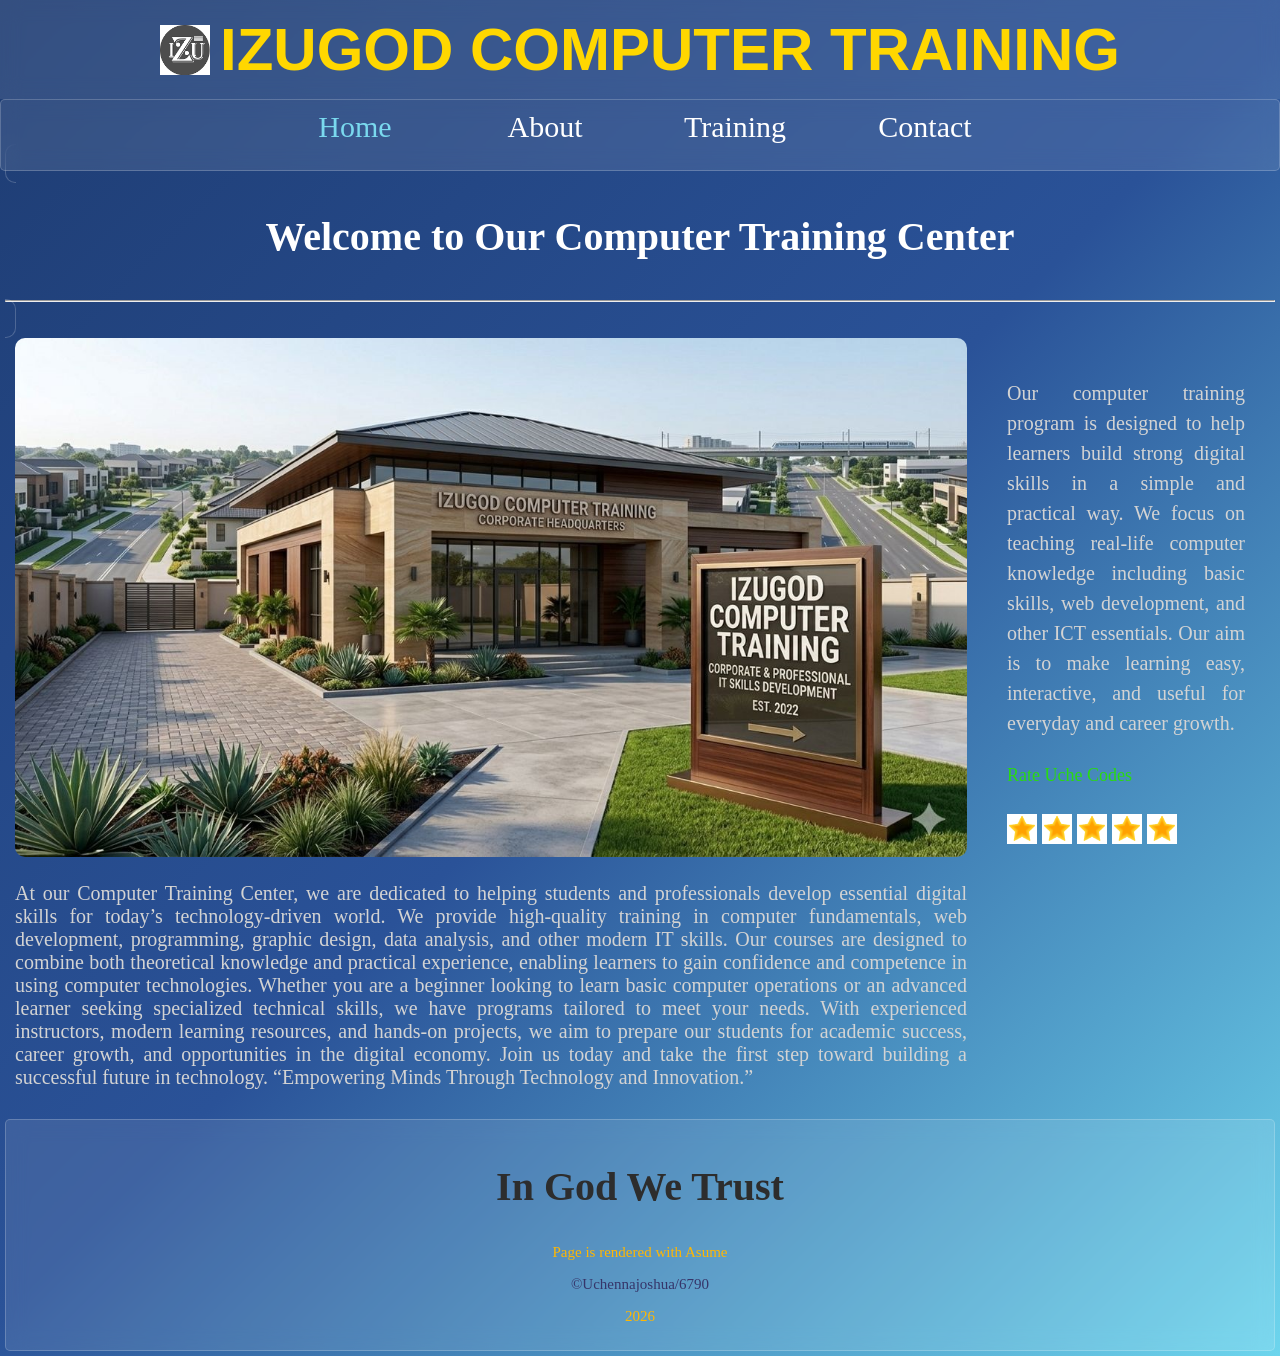
<file: index.html>
<!DOCTYPE html>
<html> 
    <!--Head of the web-->
    <Head>
        <meta charset="UTF-8">
        <meta name="viewport" content="width=device-width, initial-scale=1.0">
        <meta name="description" content="A page for computer">
        <title>IZUGOD COMPUTER</title>
        <link rel="icon" type="png" href="images/icons 1.png">
        <link rel="stylesheet" href="index.css">
        <!-- Google tag (gtag.js) -->
        <!-- Google tag (gtag.js) -->
        <script async src="https://www.googletagmanager.com/gtag/js?id=G-TX4574XLTK"></script>
        <script>
          window.dataLayer = window.dataLayer || [];
          function gtag(){dataLayer.push(arguments);}
          gtag('js', new Date());
        
          gtag('config', 'G-TX4574XLTK');
        </script>
    </Head>
 
    <!--Body of the web-->  
    <body>
         <!--Header-->
        <header>
            <div class="hn">
                    <div class="headd">
                        <img src="images/IZU LOGO.png" class="logo">
                        <h1 id="name"> IZUGOD COMPUTER TRAINING </h1>
                    </div>
                <!--Navbar-->
                <div class="navbar">
                    <nav>
                    <ul class="content">
                        <a href="index.html" class="active"> <li>Home</li> </a>
                        <a href="About.html"> <li>About</li></a>
                        <a href="Training.html"> <li>Training</li></a>
                        <a href="Contact.html"> <li>Contact</li></a>
                    </ul>
                    </nav>
                </div>
        </div>
        </header>

        <!--Main-->
        <main>
        <!--Section-->
        <span class="wctc"><p><h3>Welcome to Our Computer Training Center</h3></p>
            <hr>
        </span>
        <div class="container">
            <section>
                <div class="section"> 
                <img src="images/building.jpg" class="building"> 
                    <p>
        
                        At our Computer Training Center, we are dedicated to helping students and professionals develop essential digital skills for today’s technology-driven world. We provide high-quality training in computer fundamentals, web development, programming, graphic design, data analysis, and other modern IT skills.
                        Our courses are designed to combine both theoretical knowledge and practical experience, enabling learners to gain confidence and competence in using computer technologies. Whether you are a beginner looking to learn basic computer operations or an advanced learner seeking specialized technical skills, we have programs tailored to meet your needs.
                        With experienced instructors, modern learning resources, and hands-on projects, we aim to prepare our students for academic success, career growth, and opportunities in the digital economy. Join us today and take the first step toward building a successful future in technology.
                        “Empowering Minds Through Technology and Innovation.”
                    </p>
                    
                </div>
            </section>
            <!--Article-->
            <article>
                <div class="article">
                    <p>
                        Our computer training program is designed to help learners build strong digital skills in a simple and practical way. 
                        We focus on teaching real-life computer knowledge including basic skills, web development, and other ICT essentials. 
                        Our aim is to make learning easy, interactive, and useful for everyday and career growth.
                    </p>
                    <pre class="rate"><a href="">Rate Uche Codes</a></pre>
                    
                    <div class="feedback">
                        <a href=""><img src="images/star.png" id="m5">
                        <img src="images/star.png" id="m1">
                        <img src="images/star.png" id="m2">
                        <img src="images/star.png" id="m3">
                        <img src="images/star.png" id="m4"></a>
                    </div>

                </div>
            </article>
        </div>
        </main>
        <!--Footer-->
        <div class="footer">

            <footer> 
                <p><h2> In God We Trust</h2></p>
                <p >Page is rendered with Asume</p>
                <a href=" "><p>©Uchennajoshua/6790</p> </a>
                <p>2026</p>  
            </footer>
        </div>

    </body>

</html>
</file>
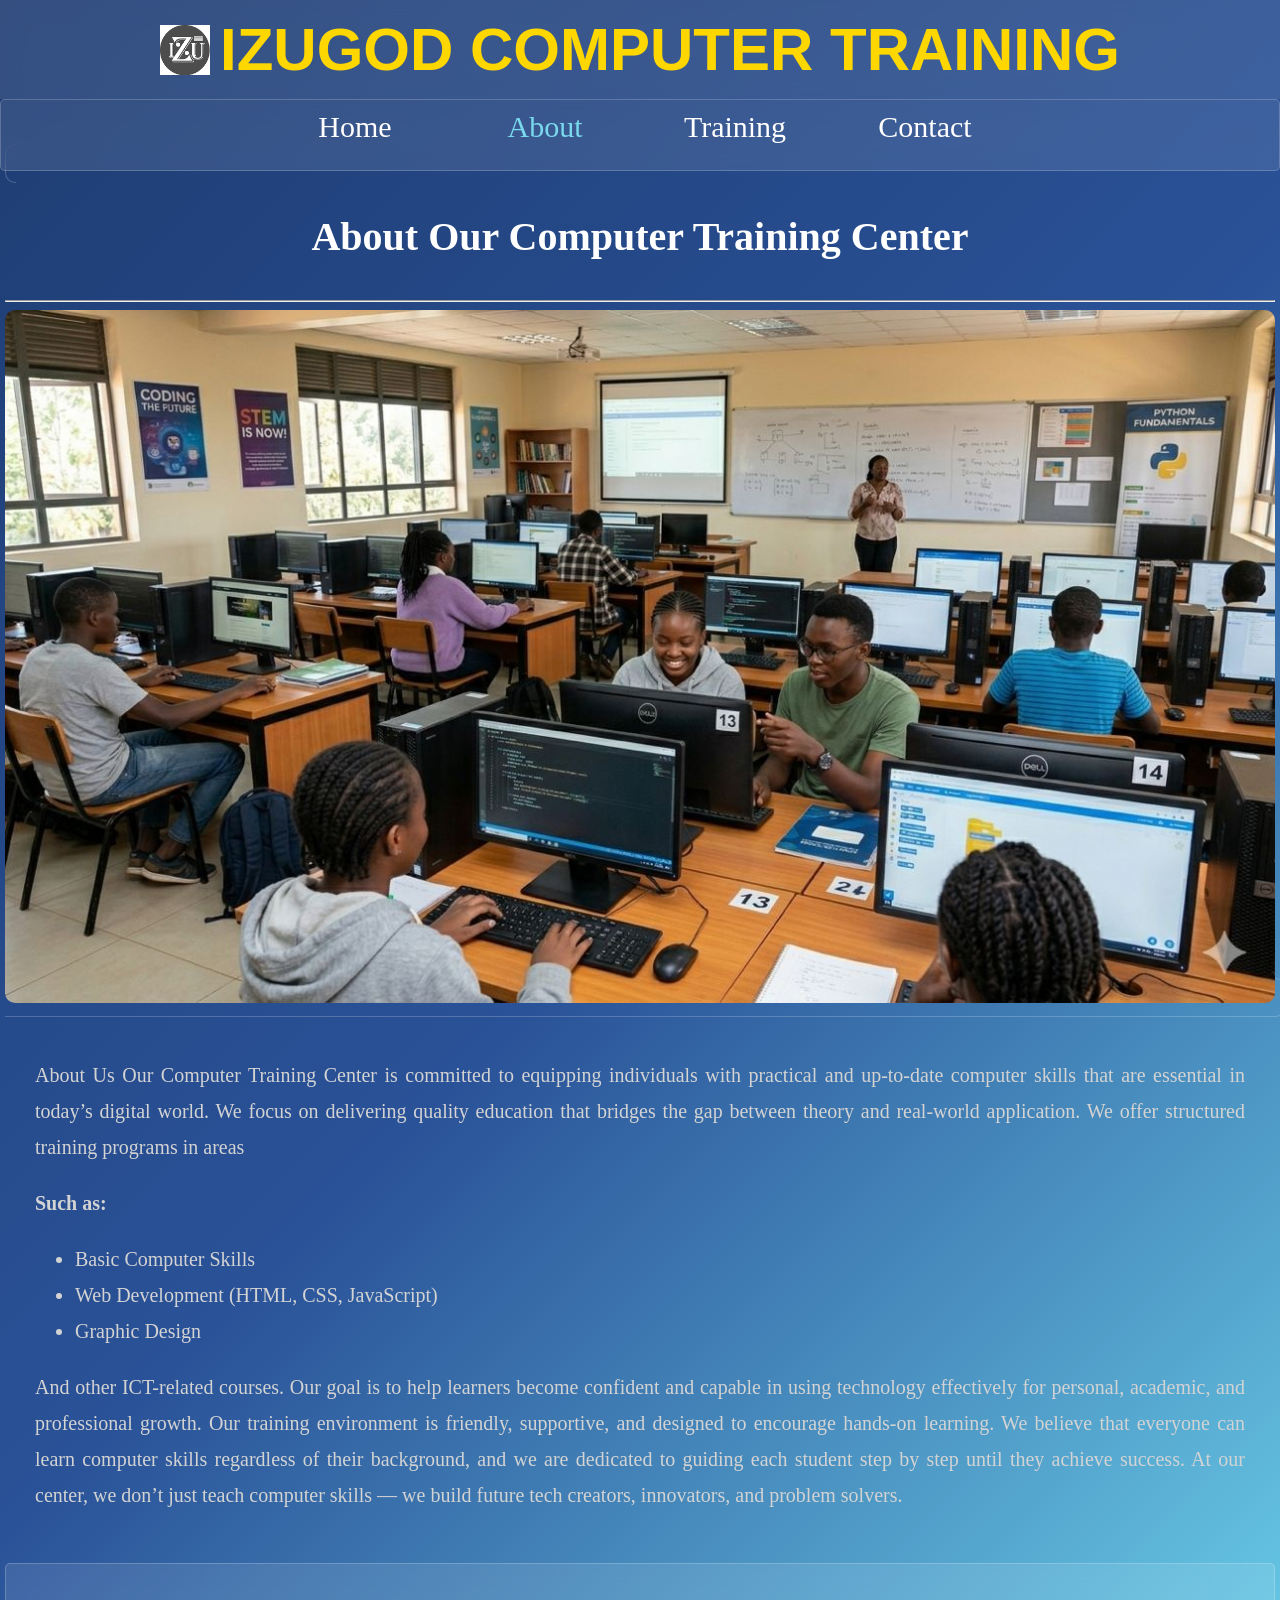
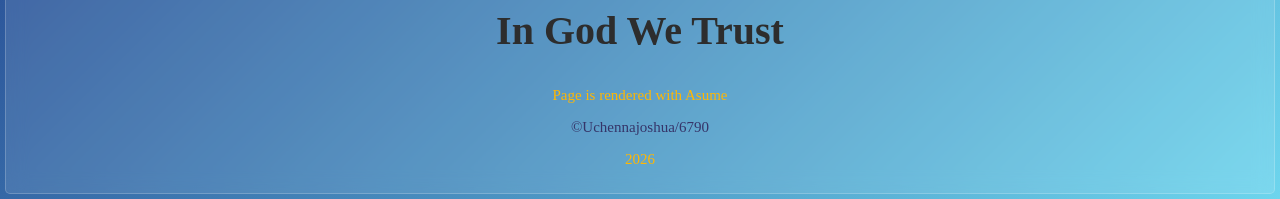
<file: About.html>
<!DOCTYPE html>
<html> 
    <!--Head of the web-->
    <Head>
        <meta charset="UTF-8">
        <meta name="viewport" content="width=device-width, initial-scale=1.0">
        <meta name="description" content="A page for computer">
        <title>IZUGOD COMPUTER</title>
        <link rel="icon" type="png" href="images/icons 1.png">
        <link rel="stylesheet" href="About.css">
        <!-- Google tag (gtag.js) -->
     <!-- Google tag (gtag.js) -->
        <script async src="https://www.googletagmanager.com/gtag/js?id=G-TX4574XLTK"></script>
        <script>
          window.dataLayer = window.dataLayer || [];
          function gtag(){dataLayer.push(arguments);}
          gtag('js', new Date());
        
          gtag('config', 'G-TX4574XLTK');
        </script>
    </Head>
 
    <!--Body of the web-->  
    <body>
         <!--Header-->
         <header>
            <div class="hn">
                    <div class="headd">
                        <img src="images/IZU LOGO.png" class="logo">
                        <h1 id="name"> IZUGOD COMPUTER TRAINING </h1>
                    </div>
                <!--Navbar-->
                <div class="navbar">
                    <nav>
                    <ul class="content">
                        <a href="index.html" > <li>Home</li> </a>
                        <a href="About.html"class="active"> <li>About</li></a>
                        <a href="Training.html"> <li>Training</li></a>
                        <a href="Contact.html"> <li>Contact</li></a>
                    </ul>
                    </nav>
                </div>
        </div>
        </header>

        <!--Main-->
        <main>
        <!--Section-->
        <span class="wctc"><p><h3>About Our Computer Training Center</h3></p>
        <hr>
        <img src="images/classroom.jpg" class="classroom">  
        </span>
        <div class="container">
            <section>
                <div class="section"> <p>
        
                <p>
                    About Us
                    Our Computer Training Center is committed to equipping individuals with practical and up-to-date computer skills that are essential in today’s digital world. We focus on delivering quality education that bridges the gap between theory and real-world application.
                    We offer structured training programs in areas
                        <p><b>Such as:</b></p>
                    <ul>
                        <li>Basic Computer Skills</li>
                        <li>Web Development (HTML, CSS, JavaScript)</li>
                        <li>Graphic Design</li>
                    </ul> And other ICT-related courses. Our goal is to help learners become confident and capable in using technology effectively for personal, academic, and professional growth.
                    Our training environment is friendly, supportive, and designed to encourage hands-on learning. We believe that everyone can learn computer skills regardless of their background, and we are dedicated to guiding each student step by step until they achieve success.
                    At our center, we don’t just teach computer skills — we build future tech creators, innovators, and problem solvers.
                </p>
                </div>
            </section>
            <!--Article
            <article>
                <div class="article">
                    <p>
                        Our computer training program is designed to help learners build strong digital skills in a simple and practical way. 
                        We focus on teaching real-life computer knowledge including basic skills, web development, and other ICT essentials. 
                        Our aim is to make learning easy, interactive, and useful for everyday and career growth.
                    </p>
                </div>
            </article>
            -->
        </div>
        </main>
        <!--Footer-->
        <div class="footer">

            <footer> 
                <p><h2> In God We Trust</h2></p>
                <p >Page is rendered with Asume</p>
                <a href=" "><p>©Uchennajoshua/6790</p> </a>
                <p>2026</p>  
            </footer>
        </div>

    </body>

</html>
</file>
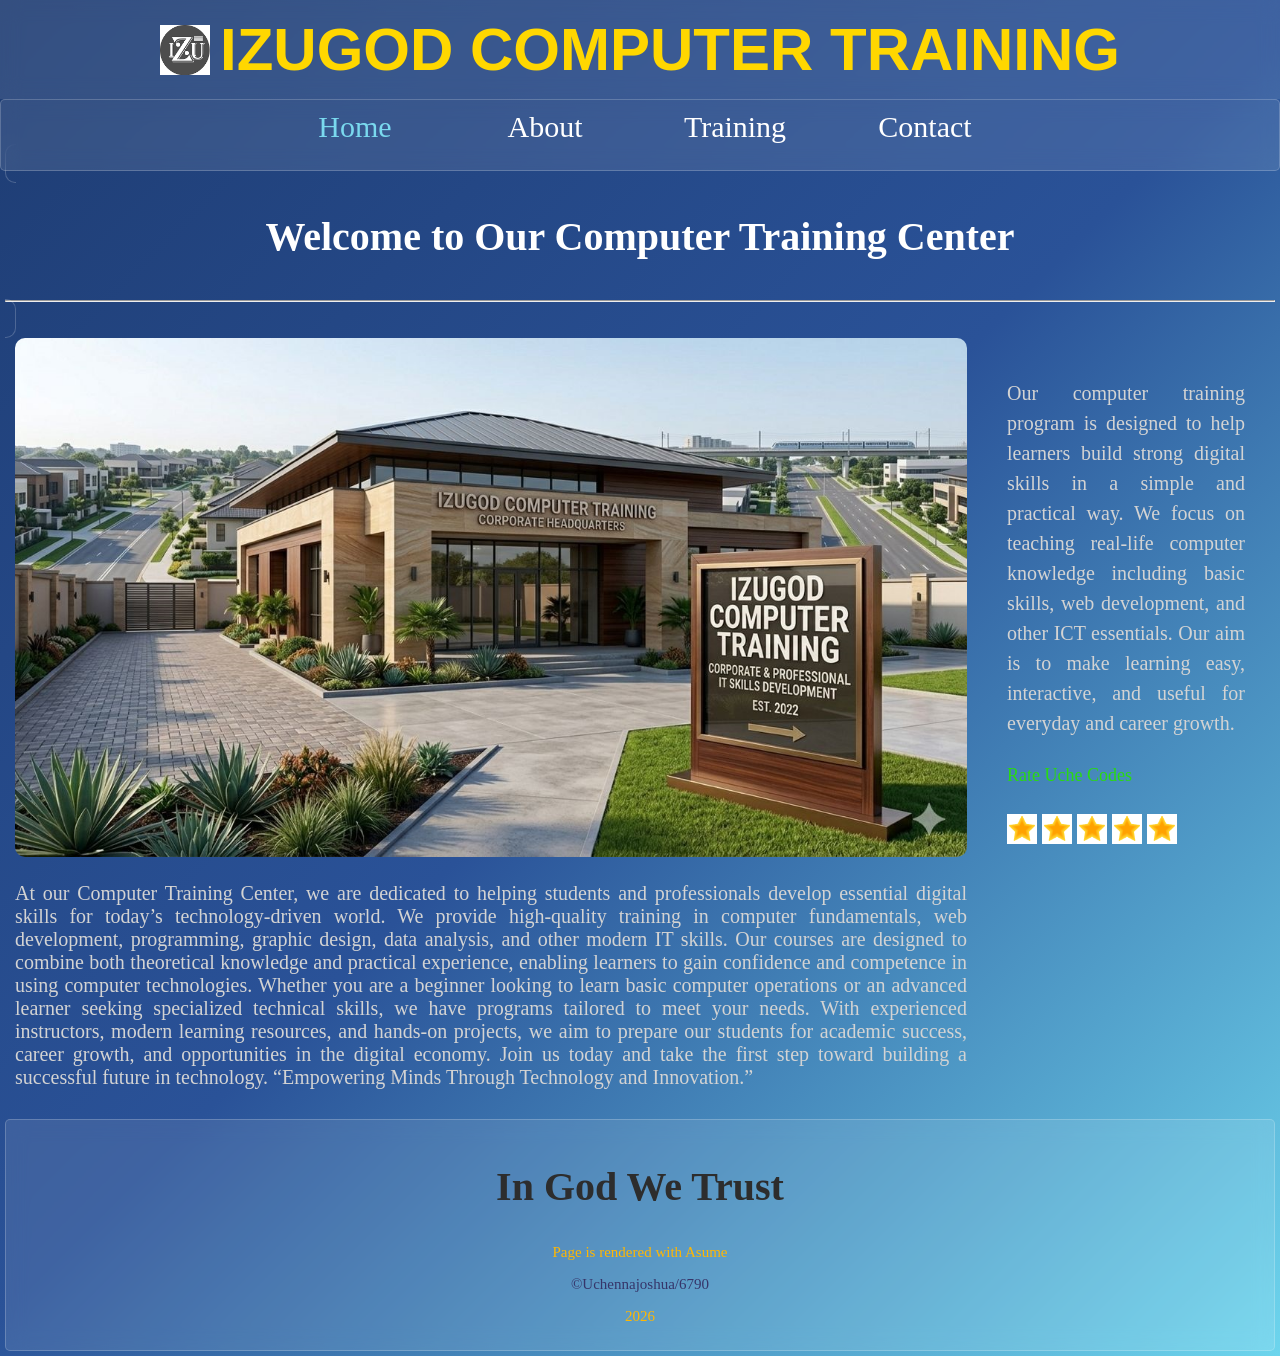
<file: Home.html>
<!DOCTYPE html>
<html> 
    <!--Head of the web-->
    <Head>
        <meta charset="UTF-8">
        <meta name="viewport" content="width=device-width, initial-scale=1.0">
        <meta name="description" content="A page for computer">
        <title>IZUGOD COMPUTER</title>
        <link rel="icon" type="png" href="images/icons 1.png">
        <link rel="stylesheet" href="Home.css">
    </Head>
 
    <!--Body of the web-->  
    <body>
         <!--Header-->
        <header>
            <div class="hn">
                    <div class="headd">
                        <img src="images/IZU LOGO.png" class="logo">
                        <h1 id="name"> IZUGOD COMPUTER TRAINING </h1>
                    </div>
                <!--Navbar-->
                <div class="navbar">
                    <nav>
                    <ul class="content">
                        <a href="Home.html" class="active"> <li>Home</li> </a>
                        <a href="About.html"> <li>About</li></a>
                        <a href="Training.html"> <li>Training</li></a>
                        <a href="Contact.html"> <li>Contact</li></a>
                    </ul>
                    </nav>
                </div>
        </div>
        </header>

        <!--Main-->
        <main>
        <!--Section-->
        <span class="wctc"><p><h3>Welcome to Our Computer Training Center</h3></p>
            <hr>
        </span>
        <div class="container">
            <section>
                <div class="section"> 
                <img src="images/building.jpg" class="building"> 
                    <p>
        
                        At our Computer Training Center, we are dedicated to helping students and professionals develop essential digital skills for today’s technology-driven world. We provide high-quality training in computer fundamentals, web development, programming, graphic design, data analysis, and other modern IT skills.
                        Our courses are designed to combine both theoretical knowledge and practical experience, enabling learners to gain confidence and competence in using computer technologies. Whether you are a beginner looking to learn basic computer operations or an advanced learner seeking specialized technical skills, we have programs tailored to meet your needs.
                        With experienced instructors, modern learning resources, and hands-on projects, we aim to prepare our students for academic success, career growth, and opportunities in the digital economy. Join us today and take the first step toward building a successful future in technology.
                        “Empowering Minds Through Technology and Innovation.”
                    </p>
                    
                </div>
            </section>
            <!--Article-->
            <article>
                <div class="article">
                    <p>
                        Our computer training program is designed to help learners build strong digital skills in a simple and practical way. 
                        We focus on teaching real-life computer knowledge including basic skills, web development, and other ICT essentials. 
                        Our aim is to make learning easy, interactive, and useful for everyday and career growth.
                    </p>
                    <pre class="rate"><a href="">Rate Uche Codes</a></pre>
                    
                    <div class="feedback">
                        <a href=""><img src="images/star.png" id="m5">
                        <img src="images/star.png" id="m1">
                        <img src="images/star.png" id="m2">
                        <img src="images/star.png" id="m3">
                        <img src="images/star.png" id="m4"></a>
                    </div>

                </div>
            </article>
        </div>
        </main>
        <!--Footer-->
        <div class="footer">

            <footer> 
                <p><h2> In God We Trust</h2></p>
                <p >Page is rendered with Asume</p>
                <a href=" "><p>©Uchennajoshua/6790</p> </a>
                <p>2026</p>  
            </footer>
        </div>

    </body>

</html>
</file>
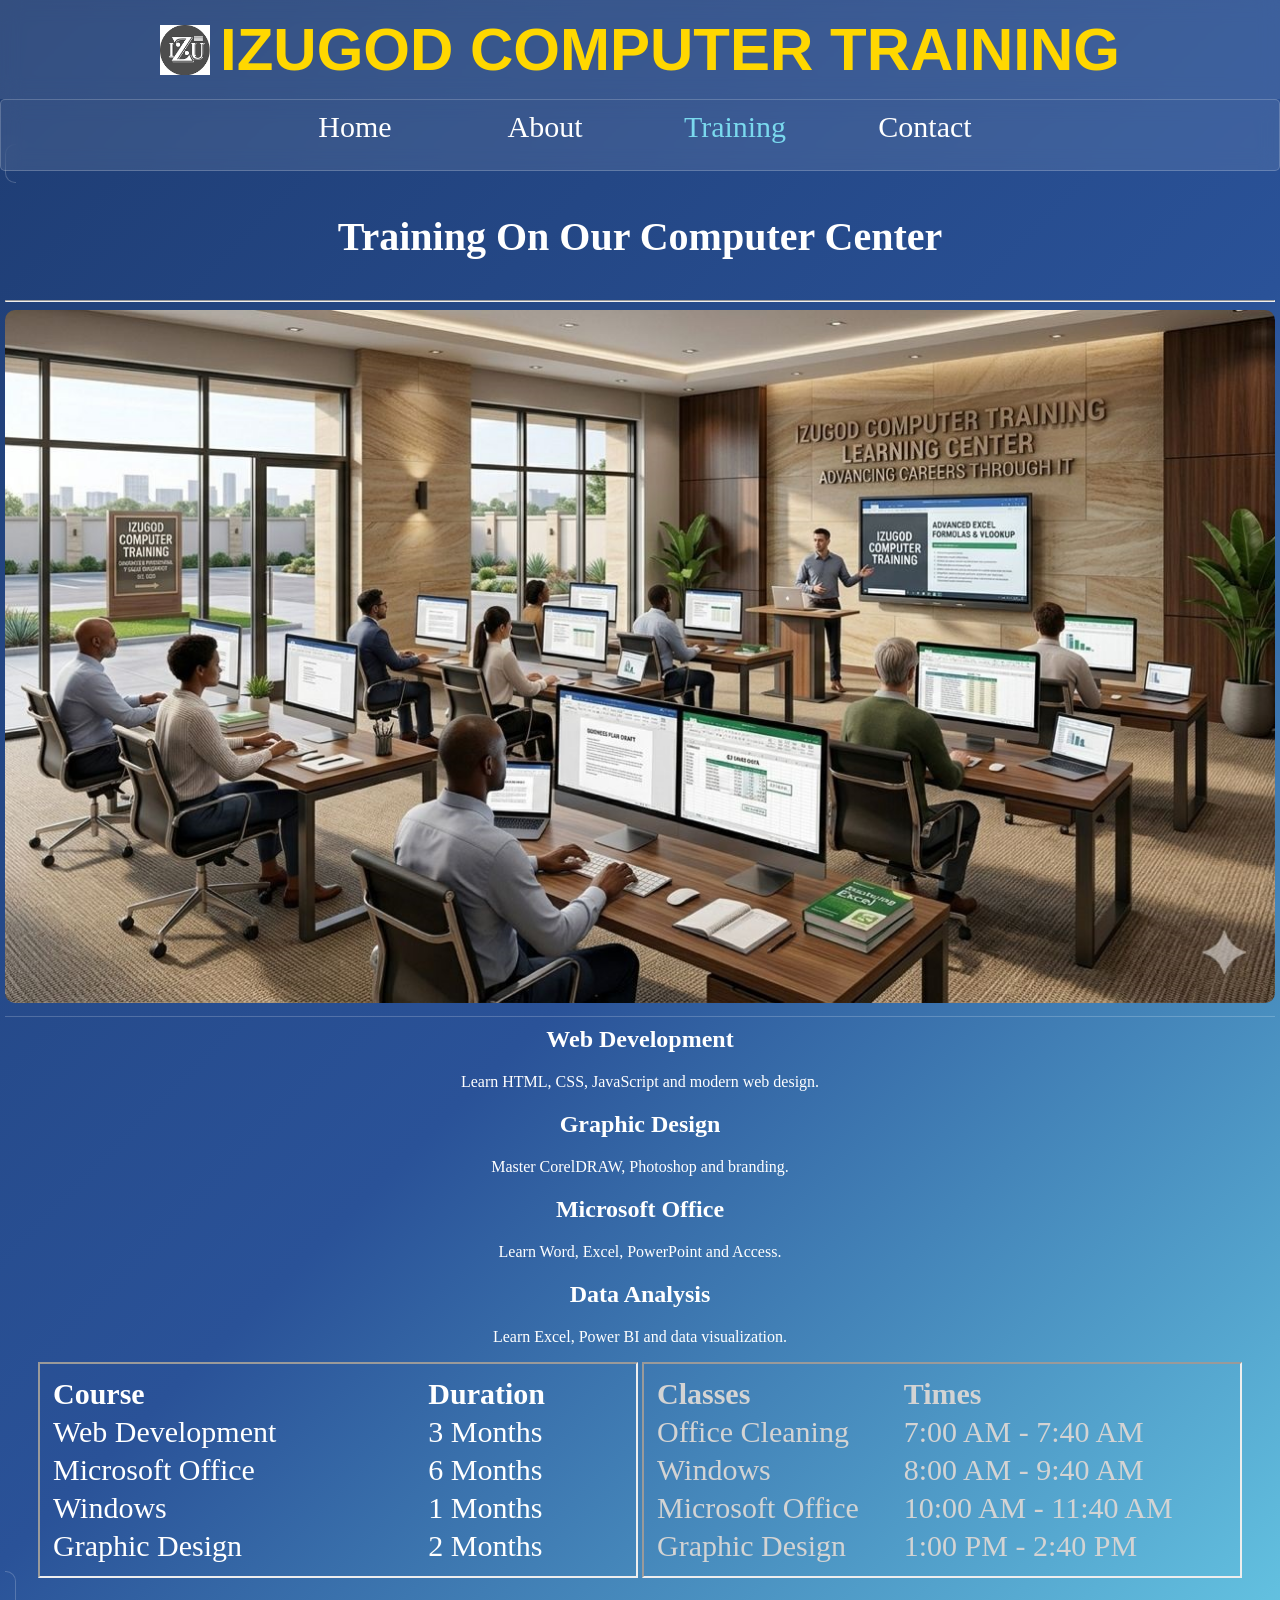
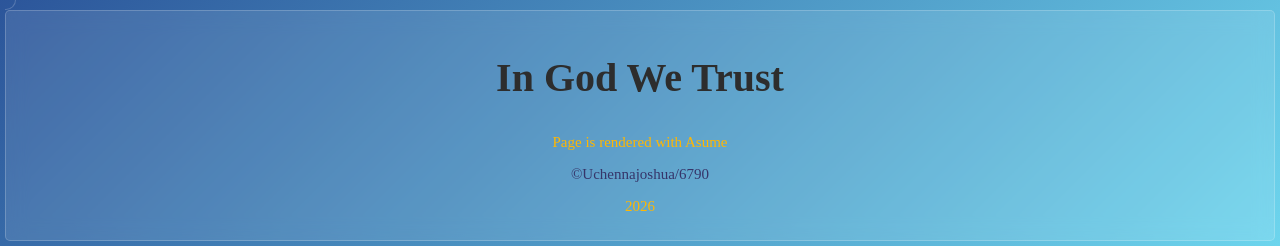
<file: Training.html>
<!DOCTYPE html>
<html> 
    <!--Head of the web-->
    <Head>
        <meta charset="UTF-8">
        <meta name="viewport" content="width=device-width, initial-scale=1.0">
        <meta name="description" content="A page for computer">
        <title>IZUGOD COMPUTER</title>
        <link rel="icon" type="png" href="images/icons 1.png">
        <link rel="stylesheet" href="Training.css">
        <!-- Google tag (gtag.js) -->
        <!-- Google tag (gtag.js) -->
        <script async src="https://www.googletagmanager.com/gtag/js?id=G-TX4574XLTK"></script>
        <script>
          window.dataLayer = window.dataLayer || [];
          function gtag(){dataLayer.push(arguments);}
          gtag('js', new Date());
        
          gtag('config', 'G-TX4574XLTK');
        </script>
    </Head>
 
    <!--Body of the web-->  
    <body>
         <!--Header-->
         <header>
            <div class="hn">
                    <div class="headd">
                        <img src="images/IZU LOGO.png" class="logo">
                        <h1 id="name"> IZUGOD COMPUTER TRAINING </h1>
                    </div>
                <!--Navbar-->
                <div class="navbar">
                    <nav>
                    <ul class="content">
                        <a href="index.html" > <li>Home</li> </a>
                        <a href="About.html"> <li>About</li></a>
                        <a href="Training.html"class="active"> <li>Training</li></a>
                        <a href="Contact.html"> <li>Contact</li></a>
                    </ul>
                    </nav>
                </div>
        </div>
        </header>

        <!--Main-->
        <main>
            <span class="wctc"><p><h3> Training On Our Computer Center</h3></p>
            <hr>  
            <img src="images/Training.jpg" class="training">
                <section class="items">
                    <h2>Web Development</h2>
                    <p>Learn HTML, CSS, JavaScript and modern web design.</p>
                </section>

                <section>
                    <h2>Graphic Design</h2>
                    <p>Master CorelDRAW, Photoshop and branding.</p>
                </section>

                <section>
                    <h2>Microsoft Office</h2>
                    <p>Learn Word, Excel, PowerPoint and Access.</p>
                </section>

                <section>
                    <h2>Data Analysis</h2>
                    <p>Learn Excel, Power BI and data visualization.</p>
                </section>
<div class="bothtandt">
            <div class="tblecontainer">
                            <table class="table">
                                <tr>
                                    <th>Course</th>
                                    <th>Duration</th>
                                </tr>

                                <tr>
                                    <td>Web Development</td>
                                    <td>3 Months</td>
                                </tr>

                                <tr>
                                    <td>Microsoft Office</td>
                                    <td>6 Months</td>
                                </tr>

                                <tr>
                                    <td>Windows</td>
                                    <td>1 Months</td>
                                </tr>

                                <tr>
                                    <td>Graphic Design</td>
                                    <td>2 Months</td>
                                </tr>
                            </table>
            </div>
            <div class="timecontainer">
                            <table class="time">
                                <tr>
                                    <th>Classes</th>
                                    <th>Times</th>
                                </tr>

                                <tr>
                                    <td>Office Cleaning</td>
                                    <td>7:00 AM - 7:40 AM</td>
                                </tr>

                                <tr>
                                    <td>Windows</td>
                                    <td>8:00 AM - 9:40 AM</td>
                                </tr> 
                                
                                <tr>
                                    <td>Microsoft Office</td>
                                    <td>10:00 AM - 11:40 AM</td>
                                </tr>

                            

                                <tr>
                                    <td>Graphic Design</td>
                                    <td>1:00 PM - 2:40 PM</td>
                                </tr>
                            </table>
            </div>
</div>
           
        <!--Section
        
        
        </span>
        <div class="container">
            <section>
                <div class="section"> <p>
        
                <p>
                    About Us
                    Our Computer Training Center is committed to equipping individuals with practical and up-to-date computer skills that are essential in today’s digital world. We focus on delivering quality education that bridges the gap between theory and real-world application.
                    We offer structured training programs in areas
                        <p><b>Such as:</b></p>
                    <ul>
                        <li>Basic Computer Skills</li>
                        <li>Web Development (HTML, CSS, JavaScript)</li>
                        <li>Graphic Design</li>
                    </ul> And other ICT-related courses. Our goal is to help learners become confident and capable in using technology effectively for personal, academic, and professional growth.
                    Our training environment is friendly, supportive, and designed to encourage hands-on learning. We believe that everyone can learn computer skills regardless of their background, and we are dedicated to guiding each student step by step until they achieve success.
                    At our center, we don’t just teach computer skills — we build future tech creators, innovators, and problem solvers.
                </p>
                </div>
            </section>-->
            <!--Article
            <article>
                <div class="article">
                    <p>
                        Our computer training program is designed to help learners build strong digital skills in a simple and practical way. 
                        We focus on teaching real-life computer knowledge including basic skills, web development, and other ICT essentials. 
                        Our aim is to make learning easy, interactive, and useful for everyday and career growth.
                    </p>
                </div>
            </article>
            -->
        </div>
        </main>
        <!--Footer-->
        <div class="footer">

            <footer> 
                <p><h2> In God We Trust</h2></p>
                <p >Page is rendered with Asume</p>
                <a href=" "><p>©Uchennajoshua/6790</p> </a>
                <p>2026</p>  
            </footer>
        </div>

    </body>

</html>
</file>
<file: index.css>
body{
    background: linear-gradient(
        135deg,
        #1e3c72,
        #2a5298,
        #6dd5ed
    );
    margin:5px;
    padding-top: 150px;
    
}
.logo {
    width: 50px;
    height: 50px;
    position: relative;
    align-content: center;
    
}
h1{
    position: relative;
}
.headd{
    background: rgb(255, 255, 255, 0.1);
    backdrop-filter: blur(10px);
    -webkit-backdrop-filter: blur(10px);
    /*border: 1px solid rgba(255, 255, 255,0.2);
    border-radius: 15px;*/
    display: flex;
    flex-direction: row;
    align-items: center;
    text-align: center;
    justify-content: center;
    padding: 15px; 
    gap: 10px;
}
#name{
    color: #FFD700;
    display: inline-block;
    align-content: center;  
    margin:0;
    font-size: 60px;
    font-family: Arial, Helvetica, sans-serif;
}
.navbar ul{
    list-style-type: none;
    padding: 0%;
    margin: 0cm;
    overflow: hidden;
}

.navbar{
    background: rgb(255, 255, 255, 0.1);
    backdrop-filter: blur(10px);
    -webkit-backdrop-filter: blur(10px);
    border: 1px solid rgba(255, 255, 255,0.2);
    border-radius: 5px;
    position:static;
}
.navbar a{
    color: white;
    text-decoration: none;
    padding: 10px;
    display: block;
    text-align: center;
    width: 170px;
    height: 50px;
}
.navbar a.active{
    font-size: 30px;
    color: #7ad9ee;
    border: none;
}
.navbar a:hover{
    font-size: 40px;
    color: #7ad9ee;
    animation: zoomIn 1s ease-in-out;
    animation: glow 1s ease-in-out infinite alternate;
    border: none;

}
@keyframes glow {
    from {
        text-shadow: 0 0 5px #ffe207;
    }
    to {
        box-shadow: 0 0 20px #ffe207;
    }
}
.content{
    display: flex;
    flex-direction: row;
    justify-content: center;
    align-items: center;
    font-size: 30px;
}
@keyframes zoomIn {
    from {
        transform: skew(0.5);
    }
    to {
        transform: skew(1);
    }
}
.section{
    text-align: justify;
    align-items: justify;
    font-size: 20px;
    display: inline;
}
h3{
    font-size: 40px;
    text-align: center;
}
.container{
    display: flex;
    gap: 20px;  
    margin: 10px;
}

section{
    width: 80%;
    color: lightgray;
}
article{
    width: 20%;
    font-size: 20px;
    text-align: justify;
    align-items: justify;
    display: inline;
    line-height: 1.8;
    padding: 20px;

}
article p{
    font-size: 20px;
    text-align:justify;
    word-spacing: normal;
    letter-spacing: normal;
    line-height: 1.5;
    color: lightgray;
}
.building{
    width: 100%;
    height: auto;
    border-radius: 10px;
}
.wctc {
    color:white;
    border: 1px solid rgba(255, 255, 255,0.2);
    border-radius: 10px;
    padding: 10px;
    text-align: center;
}
/* Footer styles */
.footer {
    background: rgb(255, 255, 255, 0.1);
    backdrop-filter: blur(10px);
    -webkit-backdrop-filter: blur(10px);
    border: 1px solid rgba(255, 255, 255,0.2);
    border-radius: 5px;
    text-align: center;
    padding: 10px;
    margin-top: 10px;
    font-size: 15px;
    color: #ffb703;
}
.footer a{
    color: hsl(241, 33%, 31%);
    text-decoration: none;
}
.footer h2{
    color: #2d2d2d;
    font-size: 40px;
}
.hn{
    position: fixed;
    top: 0;
    left: 0;
    width: 100%;
    z-index: 1000;
}
.rate a{
    text-decoration: none;
    text-align: left;
    font-size: 18px;
    font-family: 'Times New Roman', Times, serif;
    color: rgb(41, 218, 17);
}
.feedback a #m1{
    display: inline;
    width: 30px;
    height: 30px;
    align-items: left;
    
}
.feedback a #m2{
    display: inline;
    width: 30px;
    height: 30px;
    align-items: left;
    
}
.feedback a #m3{
    display: inline;
    width: 30px;
    height: 30px;
    align-items: left;
    
}
.feedback a #m4{
    display: inline;
    width: 30px;
    height: 30px;
    align-items: left;
    
}
.feedback a #m5{
    display: inline;
    width: 30px;
    height: 30px;
    align-items: left;
    
}
.feedback a{
    text-decoration: none;

}
</file>
<file: About.css>
body{
    background: linear-gradient(
        135deg,
        #1e3c72,
        #2a5298,
        #6dd5ed
    );
    margin:5px;
    padding-top: 150px;
    
}
.logo {
    width: 50px;
    height: 50px;
    position: relative;
    align-content: center;
    
}
h1{
    position: relative;
}
.headd{
    background: rgb(255, 255, 255, 0.1);
    backdrop-filter: blur(10px);
    -webkit-backdrop-filter: blur(10px);
    /*border: 1px solid rgba(255, 255, 255,0.2);
    border-radius: 15px;*/
    display: flex;
    flex-direction: row;
    align-items: center;
    text-align: center;
    justify-content: center;
    padding: 15px; 
    gap: 10px;
}
#name{
    color: #FFD700;
    display: inline-block;
    align-content: center;  
    margin:0;
    font-size: 60px;
    font-family: Arial, Helvetica, sans-serif;
}
.navbar ul{
    list-style-type: none;
    padding: 0%;
    margin: 0cm;
    overflow: hidden;
}

.navbar{
    background: rgb(255, 255, 255, 0.1);
    backdrop-filter: blur(10px);
    -webkit-backdrop-filter: blur(10px);
    border: 1px solid rgba(255, 255, 255,0.2);
    border-radius: 5px;
    position:static;
}
.navbar a{
    color: white;
    text-decoration: none;
    padding: 10px;
    display: block;
    text-align: center;
    width: 170px;
    height: 50px;
}
.navbar a.active{
    font-size: 30px;
    color: #7ad9ee;
    border: none;
}
.navbar a:hover{
    font-size: 40px;
    color: #7ad9ee;
    animation: zoomIn 1s ease-in-out;
    animation: glow 1s ease-in-out infinite alternate;
    border: none;

}
@keyframes glow {
    from {
        text-shadow: 0 0 5px #ffe207;
    }
    to {
        box-shadow: 0 0 20px #ffe207;
    }
}
.content{
    display: flex;
    flex-direction: row;
    justify-content: center;
    align-items: center;
    font-size: 30px;
}
@keyframes zoomIn {
    from {
        transform: skew(0.5);
    }
    to {
        transform: skew(1);
    }
}
.section{
    text-align: justify;
    align-items: justify;
    font-size: 20px;
    display: inline;
}
h3{
    font-size: 40px;
    text-align: center;
}
.container{
    display: flex;
    gap: 20px;  
    margin: 10px;
}

section{
    width: 100%;
    color: lightgray;
    font-size: 20px;
    text-align: justify;
    align-items: justify;
    display: inline;
    line-height: 1.8;
    padding: 20px;
}
/* article{
    width: 20%;
    font-size: 30px;
    text-align: justify;
    align-items: justify;
    display: inline;
    line-height: 1.8;
    padding: 20px;

}
article p{
    font-size: 30px;
    text-align:justify;
    word-spacing: normal;
    letter-spacing: normal;
    line-height: 1.5;
    color: lightgray;
}
    */
.wctc {
    color:white;
    border: 1px solid rgba(255, 255, 255,0.2);
    border-radius: 10px;
    padding: 10px;
    text-align: center;
}
/* Footer styles */
.footer {
    background: rgb(255, 255, 255, 0.1);
    backdrop-filter: blur(10px);
    -webkit-backdrop-filter: blur(10px);
    border: 1px solid rgba(255, 255, 255,0.2);
    border-radius: 5px;
    text-align: center;
    padding: 10px;
    margin-top: 10px;
    font-size: 15px;
    color: #ffb703;
}
.footer a{
    color: hsl(241, 33%, 31%);
    text-decoration: none;
}
.footer h2{
    color: #2d2d2d;
    font-size: 40px;
}
.classroom{
    width: 100%;
    height: auto;
    border-radius: 10px;
}
.hn{
    position: fixed;
    top: 0;
    left: 0;
    width: 100%;
    z-index: 1000;
}
</file>
<file: Home.css>
body{
    background: linear-gradient(
        135deg,
        #1e3c72,
        #2a5298,
        #6dd5ed
    );
    margin:5px;
    padding-top: 150px;
    
}
.logo {
    width: 50px;
    height: 50px;
    position: relative;
    align-content: center;
    
}
h1{
    position: relative;
}
.headd{
    background: rgb(255, 255, 255, 0.1);
    backdrop-filter: blur(10px);
    -webkit-backdrop-filter: blur(10px);
    /*border: 1px solid rgba(255, 255, 255,0.2);
    border-radius: 15px;*/
    display: flex;
    flex-direction: row;
    align-items: center;
    text-align: center;
    justify-content: center;
    padding: 15px; 
    gap: 10px;
}
#name{
    color: #FFD700;
    display: inline-block;
    align-content: center;  
    margin:0;
    font-size: 60px;
    font-family: Arial, Helvetica, sans-serif;
}
.navbar ul{
    list-style-type: none;
    padding: 0%;
    margin: 0cm;
    overflow: hidden;
}

.navbar{
    background: rgb(255, 255, 255, 0.1);
    backdrop-filter: blur(10px);
    -webkit-backdrop-filter: blur(10px);
    border: 1px solid rgba(255, 255, 255,0.2);
    border-radius: 5px;
    position:static;
}
.navbar a{
    color: white;
    text-decoration: none;
    padding: 10px;
    display: block;
    text-align: center;
    width: 170px;
    height: 50px;
}
.navbar a.active{
    font-size: 30px;
    color: #7ad9ee;
    border: none;
}
.navbar a:hover{
    font-size: 40px;
    color: #7ad9ee;
    animation: zoomIn 1s ease-in-out;
    animation: glow 1s ease-in-out infinite alternate;
    border: none;

}
@keyframes glow {
    from {
        text-shadow: 0 0 5px #ffe207;
    }
    to {
        box-shadow: 0 0 20px #ffe207;
    }
}
.content{
    display: flex;
    flex-direction: row;
    justify-content: center;
    align-items: center;
    font-size: 30px;
}
@keyframes zoomIn {
    from {
        transform: skew(0.5);
    }
    to {
        transform: skew(1);
    }
}
.section{
    text-align: justify;
    align-items: justify;
    font-size: 20px;
    display: inline;
}
h3{
    font-size: 40px;
    text-align: center;
}
.container{
    display: flex;
    gap: 20px;  
    margin: 10px;
}

section{
    width: 80%;
    color: lightgray;
}
article{
    width: 20%;
    font-size: 20px;
    text-align: justify;
    align-items: justify;
    display: inline;
    line-height: 1.8;
    padding: 20px;

}
article p{
    font-size: 20px;
    text-align:justify;
    word-spacing: normal;
    letter-spacing: normal;
    line-height: 1.5;
    color: lightgray;
}
.building{
    width: 100%;
    height: auto;
    border-radius: 10px;
}
.wctc {
    color:white;
    border: 1px solid rgba(255, 255, 255,0.2);
    border-radius: 10px;
    padding: 10px;
    text-align: center;
}
/* Footer styles */
.footer {
    background: rgb(255, 255, 255, 0.1);
    backdrop-filter: blur(10px);
    -webkit-backdrop-filter: blur(10px);
    border: 1px solid rgba(255, 255, 255,0.2);
    border-radius: 5px;
    text-align: center;
    padding: 10px;
    margin-top: 10px;
    font-size: 15px;
    color: #ffb703;
}
.footer a{
    color: hsl(241, 33%, 31%);
    text-decoration: none;
}
.footer h2{
    color: #2d2d2d;
    font-size: 40px;
}
.hn{
    position: fixed;
    top: 0;
    left: 0;
    width: 100%;
    z-index: 1000;
}
.rate a{
    text-decoration: none;
    text-align: left;
    font-size: 18px;
    font-family: 'Times New Roman', Times, serif;
    color: rgb(41, 218, 17);
}
.feedback a #m1{
    display: inline;
    width: 30px;
    height: 30px;
    align-items: left;
    
}
.feedback a #m2{
    display: inline;
    width: 30px;
    height: 30px;
    align-items: left;
    
}
.feedback a #m3{
    display: inline;
    width: 30px;
    height: 30px;
    align-items: left;
    
}
.feedback a #m4{
    display: inline;
    width: 30px;
    height: 30px;
    align-items: left;
    
}
.feedback a #m5{
    display: inline;
    width: 30px;
    height: 30px;
    align-items: left;
    
}
.feedback a{
    text-decoration: none;

}
</file>
<file: Training.css>
body{
    background: linear-gradient(
        135deg,
        #1e3c72,
        #2a5298,
        #6dd5ed
    );
    margin:5px;
    padding-top: 150px;
    
}
.logo {
    width: 50px;
    height: 50px;
    position: relative;
    align-content: center;
    
}
h1{
    position: relative;
}
.headd{
    background: rgb(255, 255, 255, 0.1);
    backdrop-filter: blur(10px);
    -webkit-backdrop-filter: blur(10px);
    /*border: 1px solid rgba(255, 255, 255,0.2);
    border-radius: 15px;*/
    display: flex;
    flex-direction: row;
    align-items: center;
    text-align: center;
    justify-content: center;
    padding: 15px; 
    gap: 10px;
}
#name{
    color: #FFD700;
    display: inline-block;
    align-content: center;  
    margin:0;
    font-size: 60px;
    font-family: Arial, Helvetica, sans-serif;
}
.navbar ul{
    list-style-type: none;
    padding: 0%;
    margin: 0cm;
    overflow: hidden;
}

.navbar{
    background: rgb(255, 255, 255, 0.1);
    backdrop-filter: blur(10px);
    -webkit-backdrop-filter: blur(10px);
    border: 1px solid rgba(255, 255, 255,0.2);
    border-radius: 5px;
    position:static;
}
.navbar a{
    color: white;
    text-decoration: none;
    padding: 10px;
    display: block;
    text-align: center;
    width: 170px;
    height: 50px;
}
.navbar a.active{
    font-size: 30px;
    color: #7ad9ee;
    border: none;
}
.navbar a:hover{
    font-size: 40px;
    color: #7ad9ee;
    animation: zoomIn 1s ease-in-out;
    animation: glow 1s ease-in-out infinite alternate;
    border: none;

}
@keyframes glow {
    from {
        text-shadow: 0 0 5px #ffe207;
    }
    to {
        box-shadow: 0 0 20px #ffe207;
    }
}
.content{
    display: flex;
    flex-direction: row;
    justify-content: center;
    align-items: center;
    font-size: 30px;
}
@keyframes zoomIn {
    from {
        transform: skew(0.5);
    }
    to {
        transform: skew(1);
    }
}
.section{
    text-align: justify;
    align-items: justify;
    font-size: 20px;
    display: inline;
}
h3{
    font-size: 40px;
    text-align: center;
}
.container{
    display: flex;
    gap: 20px;  
    margin: 10px;
}

/*section{
    width: 100%;
    color: lightgray;
    font-size: 20px;
    text-align: justify;
    align-items: justify;
    display: inline;
    line-height: 1.8;
    padding: 20px;
}*/
/* article{
    width: 20%;
    font-size: 30px;
    text-align: justify;
    align-items: justify;
    display: inline;
    line-height: 1.8;
    padding: 20px;

}
article p{
    font-size: 30px;
    text-align:justify;
    word-spacing: normal;
    letter-spacing: normal;
    line-height: 1.5;
    color: lightgray;
}
    */
.wctc {
    color:white;
    border: 1px solid rgba(255, 255, 255,0.2);
    border-radius: 10px;
    padding: 10px;
    text-align: center;
}
/* Footer styles */
.footer {
    background: rgb(255, 255, 255, 0.1);
    backdrop-filter: blur(10px);
    -webkit-backdrop-filter: blur(10px);
    border: 1px solid rgba(255, 255, 255,0.2);
    border-radius: 5px;
    text-align: center;
    padding: 10px;
    margin-top: 10px;
    font-size: 15px;
    color: #ffb703;
}
.footer a{
    color: hsl(241, 33%, 31%);
    text-decoration: none;
}
.footer h2{
    color: #2d2d2d;
    font-size: 40px;
}
.training{
    width: 100%;
    height: auto;
    border-radius: 10px;
}
.time{
    font-size: 15px;
    color: lightgray;
}
.table{
    width: 600px;
    border: 2px inset ;
    margin-top: auto;
    font-size: 30px;
    align-items: left;
    text-align: left;
    padding: 10px;
}
.tblecontainer{
    display: inline-block;

}
.time{
    width: 600px;
    border: 2px inset ;
    margin-top: auto;
    font-size: 30px;
    align-items: left;
    text-align: left;
    padding: 10px;
}
.timecontainer{
    display: inline-block;

}
.tabletandt{
    width: 100%;
    display: flex;
    flex-direction: row;
    align-items: center;
    justify-content: center;
    gap: 20px;
}
.hn{
    position: fixed;
    top: 0;
    left: 0;
    width: 100%;
    z-index: 1000;
}
</file>
